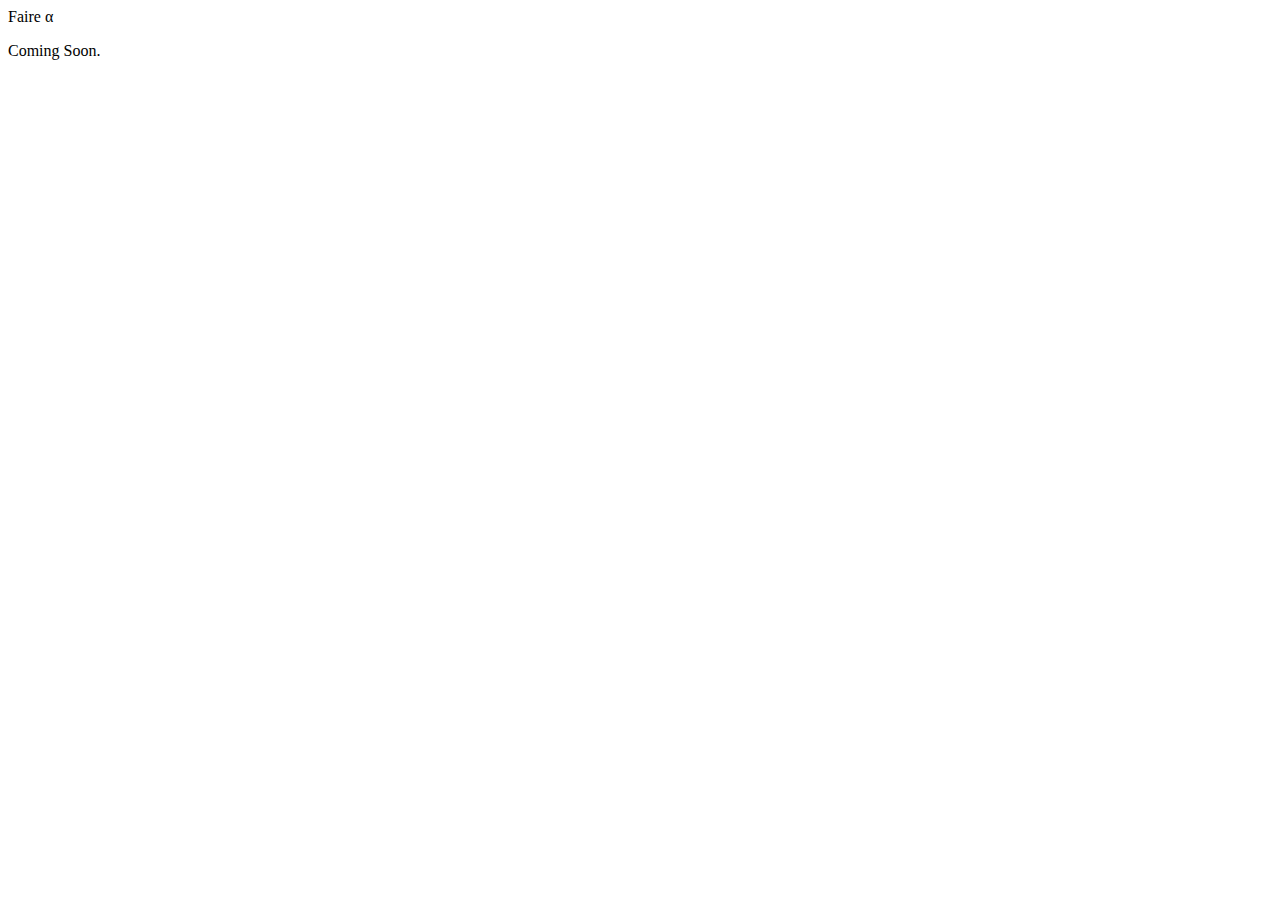
<file: mainthing.html>
<!DOCTYPE html>
<html lang="en">
<head>
  <meta charset="UTF-8">
  <meta name="viewport" content="width=device-width, initial-scale=1.0">
  <link rel="stylesheet" href="https://msyagami.github.io/faire-web-app/styles.css">
  <meta name="description" content="Faire, a productivity web application.">
  <link href="https://fonts.googleapis.com/css2?family=IBM+Plex+Sans:wght@300&family=Montserrat:wght@300&display=swap" rel="stylesheet">
  <title>Faire: Coming Soon</title>
</head>
<body>
  <main>
      <div class="heading">
        <div class="heading-text">
            Faire <span class="alpha">α</span>
        </div>
        <p>Coming Soon.</p>
      </div>
  </main>
</body>
</html>
</file>
